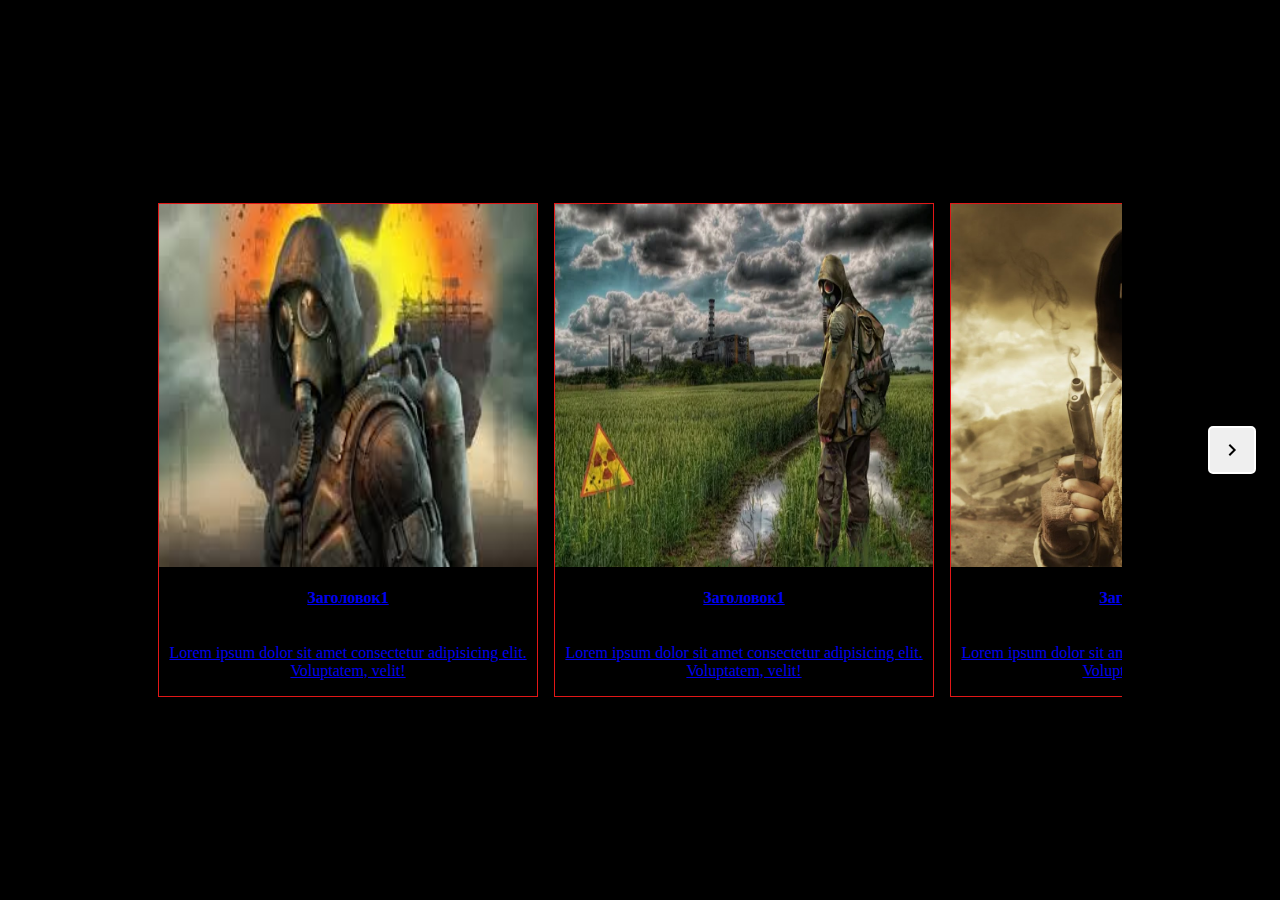
<file: index.html>
<!DOCTYPE html>
<html lang="en">

<head>
  <meta charset="UTF-8" />
  <meta name="viewport" content="width=device-width, initial-scale=1.0" />
  <meta http-equiv="X-UA-Compatible" content="ie=edge" />
  <title>Document</title>
  <link rel="stylesheet" href="style.css" />
</head>

<body>
  <div id="wrapper">
    <div id="carousel">
      <div id="content">
        <div class="item-carousel">
          <a href="article/article1.html">
            <img class="item" src='img/1.jpg'/>
            <h4>Заголовок1</h4>
            <p>Lorem ipsum dolor sit amet consectetur adipisicing elit. Voluptatem, velit!</p>
          </a>
        </div>
        <div class="item-carousel">
          <a href="article/article2.html">
            <img class="item" src='img/2.webp'/>
            <h4>Заголовок1</h4>
            <p>Lorem ipsum dolor sit amet consectetur adipisicing elit. Voluptatem, velit!</p>
          </a>
        </div>
        <div class="item-carousel">
          <a href="article/article3.html">
            <img class="item" src='img/3.jpg'/>
            <h4>Заголовок1</h4>
            <p>Lorem ipsum dolor sit amet consectetur adipisicing elit. Voluptatem, velit!</p>
          </a>
        </div>
        
        </div>










        <!-- <img class="item" src='img/2.webp'/>
        <img class="item" src='img/3.jpg'/>
        <img class="item" src='img/4.webp'/>
        <img class="item" src='img/1.jpg'/>
        <img class="item" src='img/2.webp'/>
        <img class="item" src='img/3.jpg'/>
        <img class="item" src='img/4.webp'/> -->
      </div>
    </div>
    <button id="prev">
      <svg xmlns="http://www.w3.org/2000/svg" width="24" height="24" viewBox="0 0 24 24">
        <path fill="none" d="M0 0h24v24H0V0z" />
        <path d="M15.61 7.41L14.2 6l-6 6 6 6 1.41-1.41L11.03 12l4.58-4.59z" />
      </svg>
    </button>
    <button id="next">
      <svg xmlns="http://www.w3.org/2000/svg" width="24" height="24" viewBox="0 0 24 24">
        <path fill="none" d="M0 0h24v24H0V0z" />
        <path d="M10.02 6L8.61 7.41 13.19 12l-4.58 4.59L10.02 18l6-6-6-6z" />
      </svg>
    </button>
  </div>
</body>
<script src="script.js"></script>

</html>
</file>
<file: style.css>
body {
  margin: 0;
  display: flex;
  justify-content: center;
  align-items: center;
  flex-direction: column;
  height: 100vh;
  background-color: #000000;

  
}

#wrapper {
  width: 100%;
  max-width: 964px;
  position: relative;
}

#carousel {
  overflow: auto;
  scroll-behavior: smooth;
  scrollbar-width: none;
  


}

#carousel::-webkit-scrollbar {
  height: 0;
}

#prev,
#next {
  display: flex;
  justify-content: center;
  align-content: center;

  color:#fff;
  border: 2px solid #fff;
  padding: 10px;
  border-radius: 5px;
  outline: 0;
  cursor: pointer;
  position: absolute;
}

#prev {
  top: 50%;
  left: 0;
  transform: translate(50%, -50%);
  display: none;
}

#next {
  top: 50%;
  right: 0;
  transform: translate(-50%, -50%);
}

#content {
  /* display:flex; */


  display: grid;
  grid-gap: 16px;
  grid-auto-flow: column;
  margin: auto;
  box-sizing: border-box;
}

.item {
  width: 378px;
  height: 363px;
  background: green;
}
.item-carousel{
 border:1px solid rgb(226, 23, 23);
 display:flex;
}
.item-carousel a{
  display: flex;
  flex-direction: column;
  justify-content: center;
  align-items:center;
  text-align: center;
}
</file>
